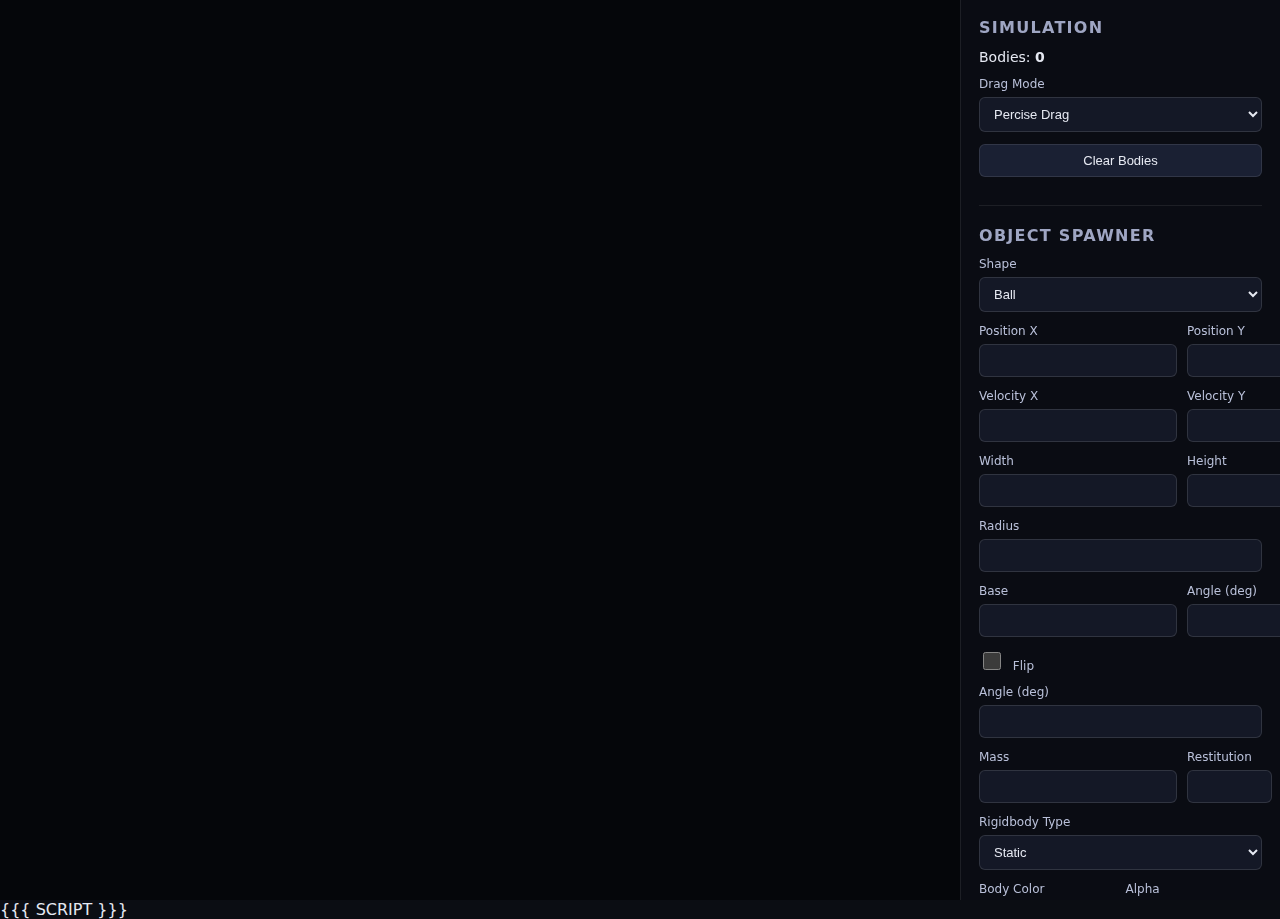
<file: src/web/index.html>
<!doctype html>
<html lang="en">
  <head>
    <meta charset="utf-8" />
    <meta name="viewport" content="width=device-width, initial-scale=1" />
    <title>FizixLab WebGPU</title>
    <link rel="stylesheet" href="ui.css" />
  </head>
  <body>
    <div id="app">
      <canvas id="canvas"></canvas>
      <aside id="ui">
        <section class="ui-section">
          <h2>Simulation</h2>
          <div class="ui-row">
            <span class="stat">Bodies: <strong id="bodyCount">0</strong></span>
          </div>
          <div class="ui-row">
            <label for="dragMode">Drag Mode</label>
            <select id="dragMode">
              <option value="0">Percise Drag</option>
              <option value="1">Physics Drag</option>
            </select>
          </div>
          <div class="ui-row">
            <button id="clearBodies" class="secondary">Clear Bodies</button>
          </div>
        </section>

        <section class="ui-section">
          <h2>Object Spawner</h2>
          <div class="ui-row">
            <label for="shapeType">Shape</label>
            <select id="shapeType">
              <option value="0">Ball</option>
              <option value="1">Incline</option>
              <option value="2">Box</option>
              <option value="3">Canon</option>
            </select>
          </div>

          <div class="ui-inline">
            <div class="ui-row">
              <label for="positionX">Position X</label>
              <input id="positionX" type="number" step="1" />
            </div>
            <div class="ui-row">
              <label for="positionY">Position Y</label>
              <input id="positionY" type="number" step="1" />
            </div>
          </div>

          <div class="ui-inline">
            <div class="ui-row">
              <label for="velocityX">Velocity X</label>
              <input id="velocityX" type="number" step="0.1" />
            </div>
            <div class="ui-row">
              <label for="velocityY">Velocity Y</label>
              <input id="velocityY" type="number" step="0.1" />
            </div>
          </div>

          <div id="boxControls">
            <div class="ui-inline">
              <div class="ui-row">
                <label for="boxWidth">Width</label>
                <input id="boxWidth" type="number" min="1" step="1" />
              </div>
              <div class="ui-row">
                <label for="boxHeight">Height</label>
                <input id="boxHeight" type="number" min="1" step="1" />
              </div>
            </div>
          </div>

          <div id="ballControls">
            <div class="ui-row">
              <label for="radius">Radius</label>
              <input id="radius" type="number" min="1" step="1" />
            </div>
          </div>

          <div id="inclineControls">
            <div class="ui-inline">
              <div class="ui-row">
                <label for="base">Base</label>
                <input id="base" type="number" min="1" step="1" />
              </div>
              <div class="ui-row">
                <label for="inclineAngle">Angle (deg)</label>
                <input id="inclineAngle" type="number" step="1" />
              </div>
            </div>
            <div class="ui-row">
              <label>
                <input id="flip" type="checkbox" />
                Flip
              </label>
            </div>
          </div>

          <div id="canonControls">
            <div class="ui-row">
              <label for="canonAngle">Angle (deg)</label>
              <input id="canonAngle" type="number" step="1" />
            </div>
          </div>

          <div id="rigidbodyControls">
            <div class="ui-inline">
              <div class="ui-row">
                <label for="mass">Mass</label>
                <input id="mass" type="number" min="0.1" step="0.1" />
              </div>
              <div class="ui-row">
                <label for="restitution">Restitution</label>
                <input id="restitution" type="number" min="0" max="1" step="0.01" />
              </div>
            </div>
            <div class="ui-row">
              <label for="bodyType">Rigidbody Type</label>
              <select id="bodyType">
                <option value="0">Static</option>
                <option value="1">Dynamic</option>
              </select>
            </div>
          </div>

          <div class="ui-inline">
            <div class="ui-row">
              <label for="color">Body Color</label>
              <input id="color" type="color" />
            </div>
            <div class="ui-row">
              <label for="alpha">Alpha</label>
              <input id="alpha" type="number" min="0" max="1" step="0.05" />
            </div>
          </div>

          <div id="frictionControls" class="ui-inline">
            <div class="ui-row">
              <label for="staticFriction">Static Friction</label>
              <input id="staticFriction" type="number" min="0" step="0.05" />
            </div>
            <div class="ui-row">
              <label for="kineticFriction">Kinetic Friction</label>
              <input id="kineticFriction" type="number" min="0" step="0.05" />
            </div>
          </div>

          <div class="ui-row">
            <button id="spawnObject" class="primary">Spawn Object</button>
          </div>
        </section>
      </aside>
    </div>

    <script>
      var Module = {
        canvas: (() => document.getElementById("canvas"))(),
        onRuntimeInitialized: () => {
          if (window.FizixUI && window.FizixUI.initialize) {
            window.FizixUI.initialize(Module);
          }
          if (Module.ccall) {
            Module.ccall("StartSimulation", null, [], []);
          }
        },
      };
    </script>
    <script src="ui.js"></script>
    {{{ SCRIPT }}}
  </body>
</html>
</file>
<file: src/web/ui.css>
:root {
  color-scheme: dark;
  font-family: "Inter", "Segoe UI", system-ui, sans-serif;
  background: #0b0d13;
  color: #e6e9f2;
}

* {
  box-sizing: border-box;
}

body {
  margin: 0;
  background: #0b0d13;
  overflow: hidden;
}

#app {
  display: grid;
  grid-template-columns: 1fr 320px;
  height: 100vh;
}

#canvas {
  width: 100%;
  height: 100%;
  display: block;
  background: #05060a;
}

#ui {
  padding: 18px;
  overflow-y: auto;
  border-left: 1px solid rgba(255, 255, 255, 0.08);
  background: rgba(10, 13, 20, 0.96);
  backdrop-filter: blur(8px);
}

.ui-section {
  margin-bottom: 20px;
  padding-bottom: 16px;
  border-bottom: 1px solid rgba(255, 255, 255, 0.08);
}

.ui-section:last-child {
  border-bottom: none;
}

.ui-section h2 {
  margin: 0 0 12px;
  font-size: 16px;
  text-transform: uppercase;
  letter-spacing: 0.08em;
  color: #9fa6c3;
}

.ui-row {
  display: flex;
  flex-direction: column;
  gap: 6px;
  margin-bottom: 12px;
}

.ui-row label {
  font-size: 12px;
  color: #b9c0d9;
}

.ui-row input,
.ui-row select,
.ui-row button {
  border-radius: 6px;
  border: 1px solid rgba(255, 255, 255, 0.12);
  background: #141826;
  color: #e6e9f2;
  padding: 8px 10px;
  font-size: 13px;
}

.ui-row input[type="checkbox"] {
  width: 18px;
  height: 18px;
  margin-right: 8px;
}

.ui-inline {
  display: grid;
  grid-template-columns: 1fr 1fr;
  gap: 10px;
}

button.primary {
  background: linear-gradient(135deg, #3a5bff, #8a5bff);
  border: none;
  font-weight: 600;
}

button.secondary {
  background: #1a2033;
  border: 1px solid rgba(255, 255, 255, 0.1);
}

.stat {
  font-size: 14px;
  color: #e6e9f2;
}

@media (max-width: 960px) {
  #app {
    grid-template-columns: 1fr;
  }

  #ui {
    position: absolute;
    right: 12px;
    top: 12px;
    width: min(320px, 90vw);
    max-height: calc(100vh - 24px);
    border-radius: 12px;
  }
}
</file>
